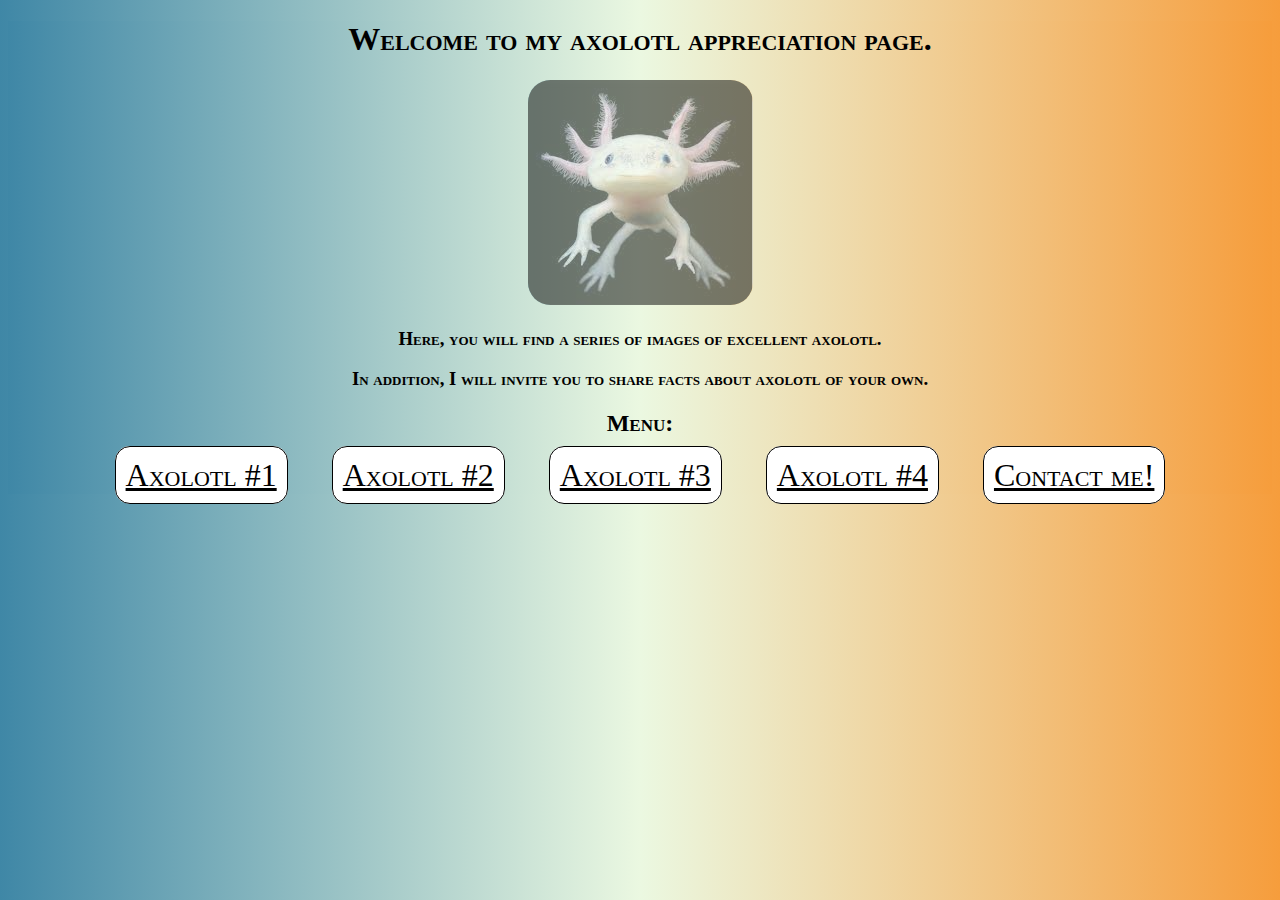
<file: Index.html>
<!DOCTYPE html>
<html lang="en">
  <head>
    <meta charset="UTF-8" />
    <meta name="viewport" content="width=device-width, initial-scale=1.0" />
    <title>Home Page</title>
    <link rel="stylesheet" href="./src/styles.css" />
  </head>
  <body>
    <!--Header section for main page.-->
    <h1>Welcome to my axolotl appreciation page.</h1>
    <img src="./images/axolotl3.jpeg" style="opacity: 50%" />

    <!--Main body of main page.-->
    <h3>Here, you will find a series of images of excellent axolotl.</h3>
    <h3>
      In addition, I will invite you to share facts about axolotl of your own.
    </h3>

    <!--Menu section for site navigation.-->
    <div>
      <h2>Menu:</h2>
      <a href="./Page1.html">Axolotl #1</a>
      <a href="./Page2.html">Axolotl #2</a>
      <a href="./Page3.html">Axolotl #3</a>
      <a href="./Page4.html">Axolotl #4</a>
      <a href="./contact.html">Contact me!</a>
    </div>
  </body>
</html>
</file>
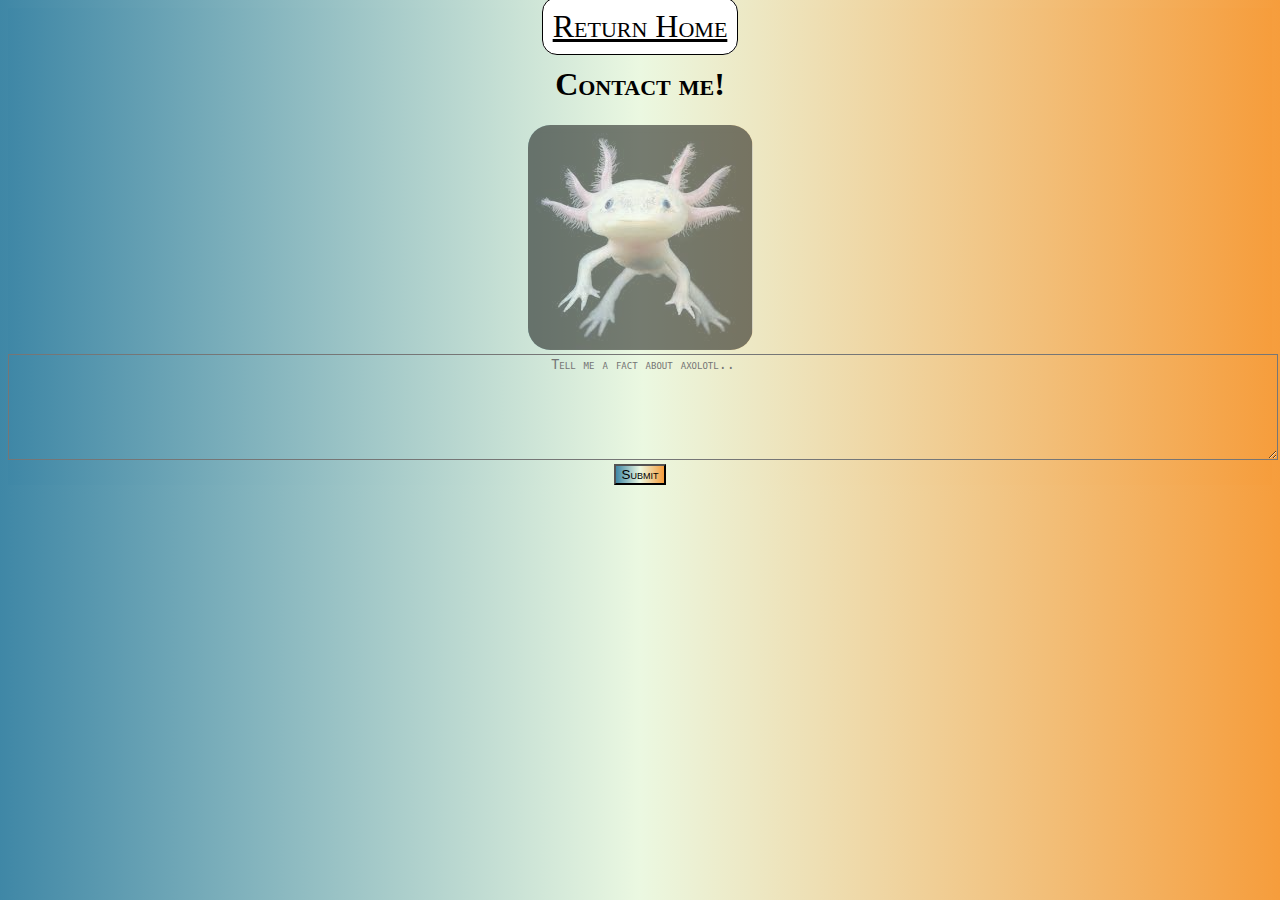
<file: contact.html>
<!DOCTYPE html>
<html lang="en">
<head>
    <meta charset="UTF-8">
    <meta name="viewport" content="width=device-width, initial-scale=1.0">
    <title>Document</title>
    <link rel="stylesheet" href="./src/styles.css">
</head>
<body>

    <!--Home button to guide user back to more axolotl content.-->
    <a href="./Index.html">Return Home</a>

    <!--Header section for contact page.-->
    <h1>Contact me!</h1>
    <img src="./images/axolotl3.jpeg" style="opacity: 50%;">

    <!--Form submission section; a textbox for users to submit an axolotl fact.-->
    <div>
        <form action="#">
          <textarea id="subject" name="subject" placeholder="Tell me a fact about axolotl.." style="width:100%; height: 100px;"></textarea>
          <input type="submit" value="Submit">
        </form>
    </div>



</body>
</html>
</file>
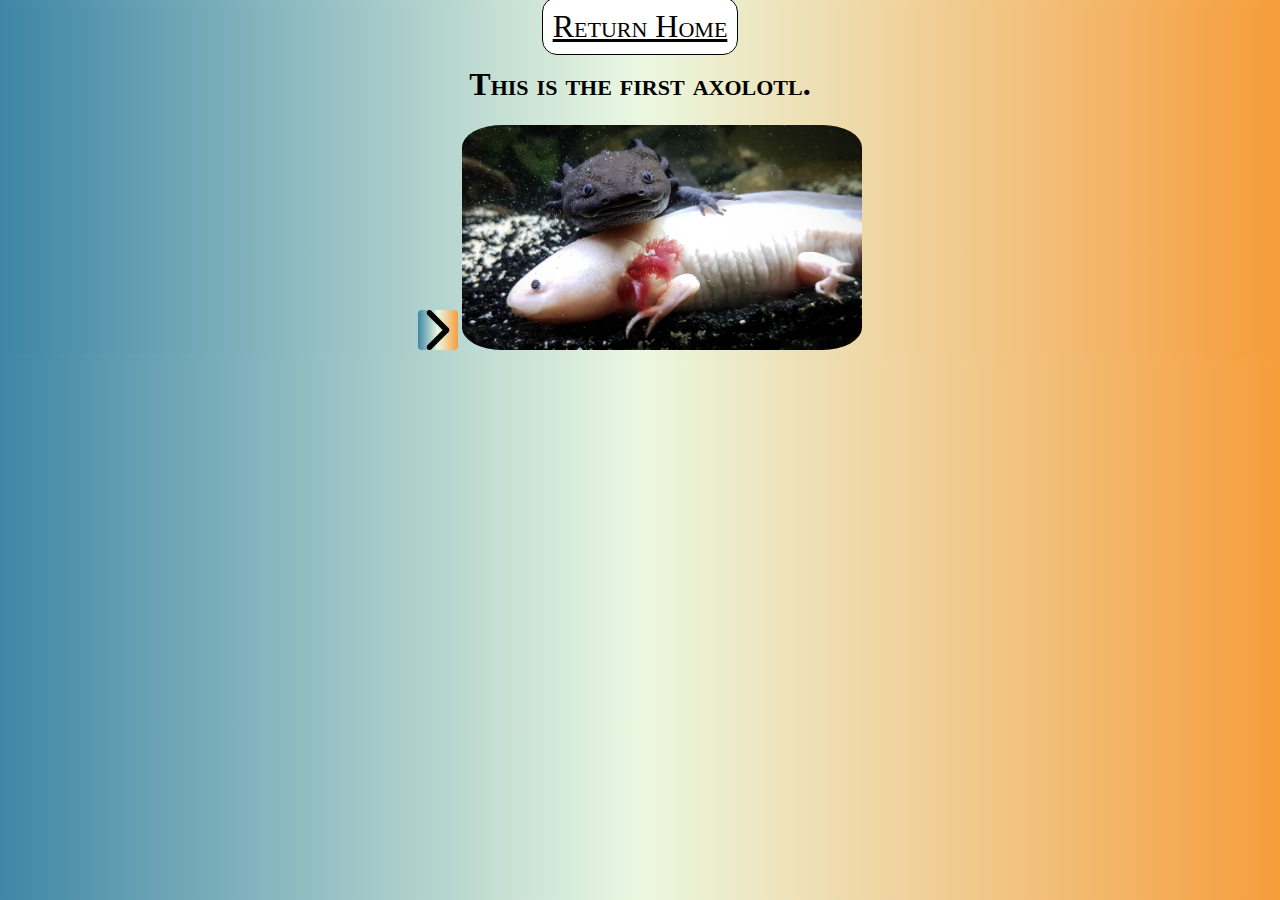
<file: Page1.html>
<!DOCTYPE html>
<html lang="en">
<head>
    <meta charset="UTF-8">
    <meta name="viewport" content="width=<device-width>, initial-scale=1.0">
    <title>Page 1</title>
    <link rel="stylesheet" href="./src/styles.css">
</head>
<body>

    <!--Home button to guide user back to more axolotl content.-->
    <a href="./Index.html">Return Home</a>

    <!--Header section for page.-->
    <h1>This is the first axolotl.</h1>

    <!--Image section showcasing the page's feature axolotl.-->
    <img src="./images/arrow.png" style="max-width: 40px;">
    <img src="./images/axolotl1.jpg">

</body>
</html>
</file>
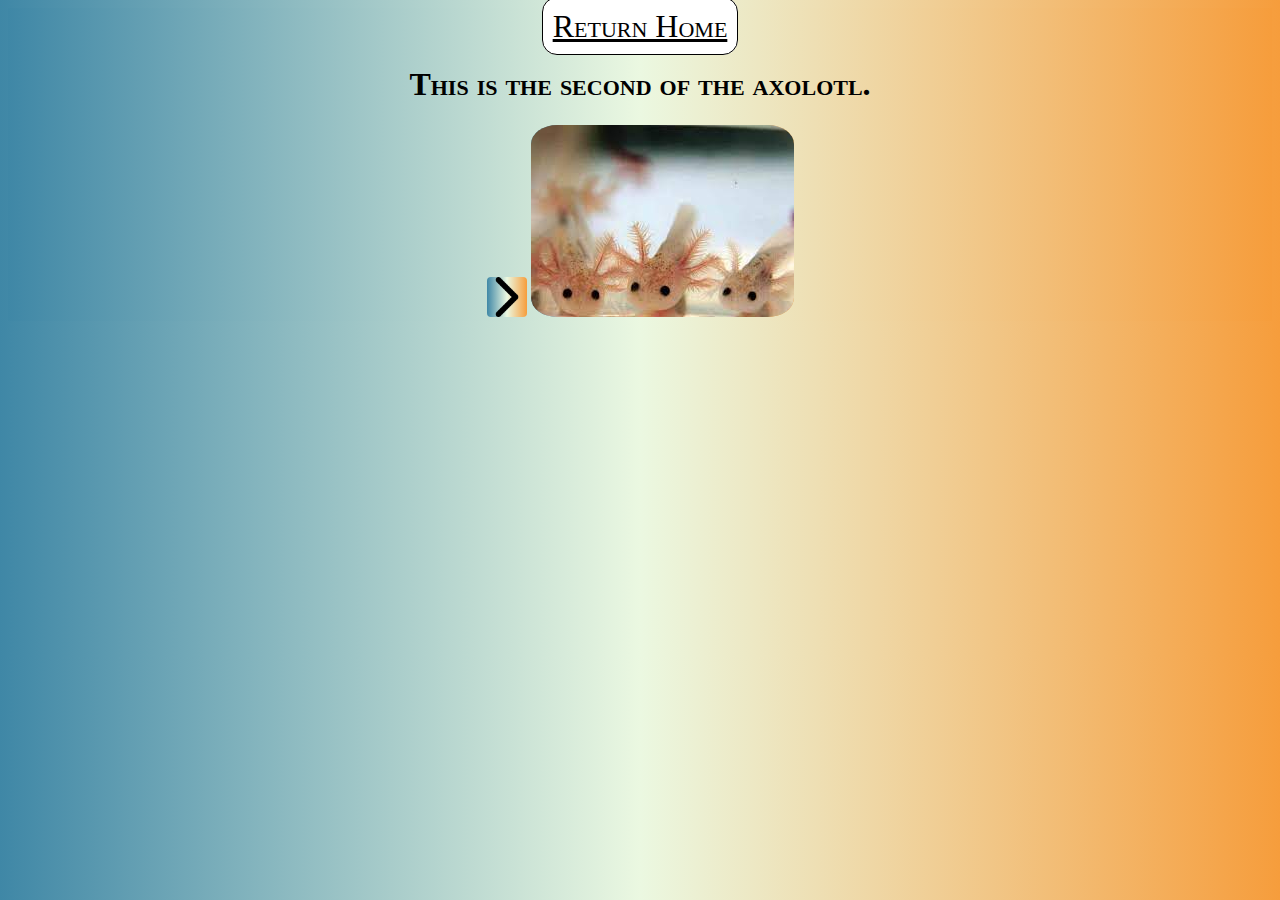
<file: Page2.html>
<!DOCTYPE html>
<html lang="en">
<head>
    <meta charset="UTF-8">
    <meta name="viewport" content="width=<device-width>, initial-scale=1.0">
    <title>Document</title>
    <link rel="stylesheet" href="./src/styles.css">
</head>
<body>

    <!--Home button to guide user back to more axolotl content.-->
    <a href="./Index.html">Return Home</a>

    <!--Header section for page.-->
    <h1>This is the second of the axolotl.</h1>

    <!--Image section showcasing the page's feature axolotl.-->
    <img src="./images/arrow.png" style="max-width: 40px;">
    <img src="./images/axolotl2.jpeg">

</body>
</html>
</file>
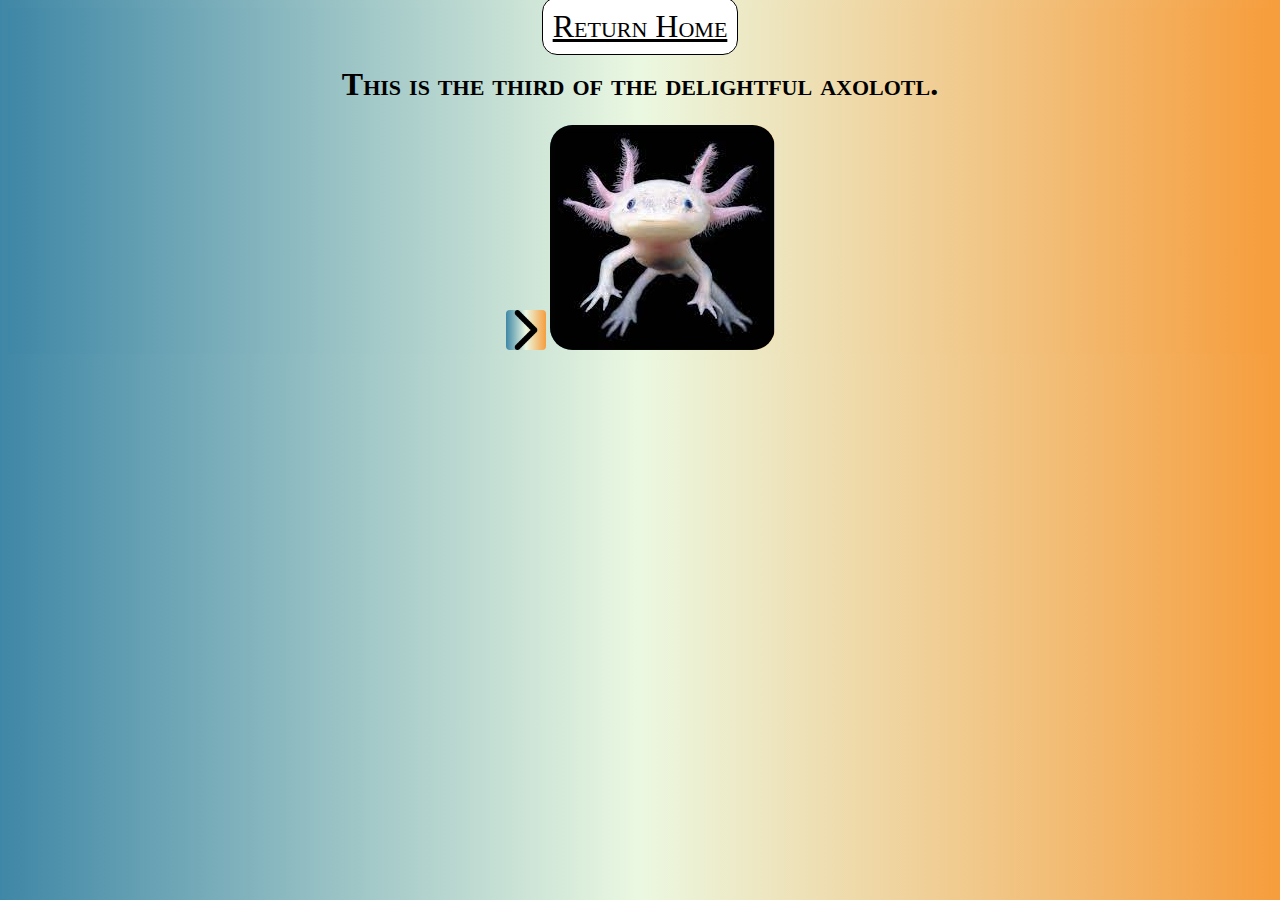
<file: Page3.html>
<!DOCTYPE html>
<html lang="en">
<head>
    <meta charset="UTF-8">
    <meta name="viewport" content="width=<device-width>, initial-scale=1.0">
    <title>Document</title>
    <link rel="stylesheet" href="./src/styles.css">
</head>
<body>

    <!--Home button to guide user back to more axolotl content.-->
    <a href="./Index.html">Return Home</a>

    <!--Header section for page.-->
    <h1>This is the third of the  delightful axolotl.</h1>

    <!--Image section showcasing the page's feature axolotl.-->
    <img src="./images/arrow.png" style="max-width: 40px;">
    <img src="./images/axolotl3.jpeg">

</body>
</html>
</file>
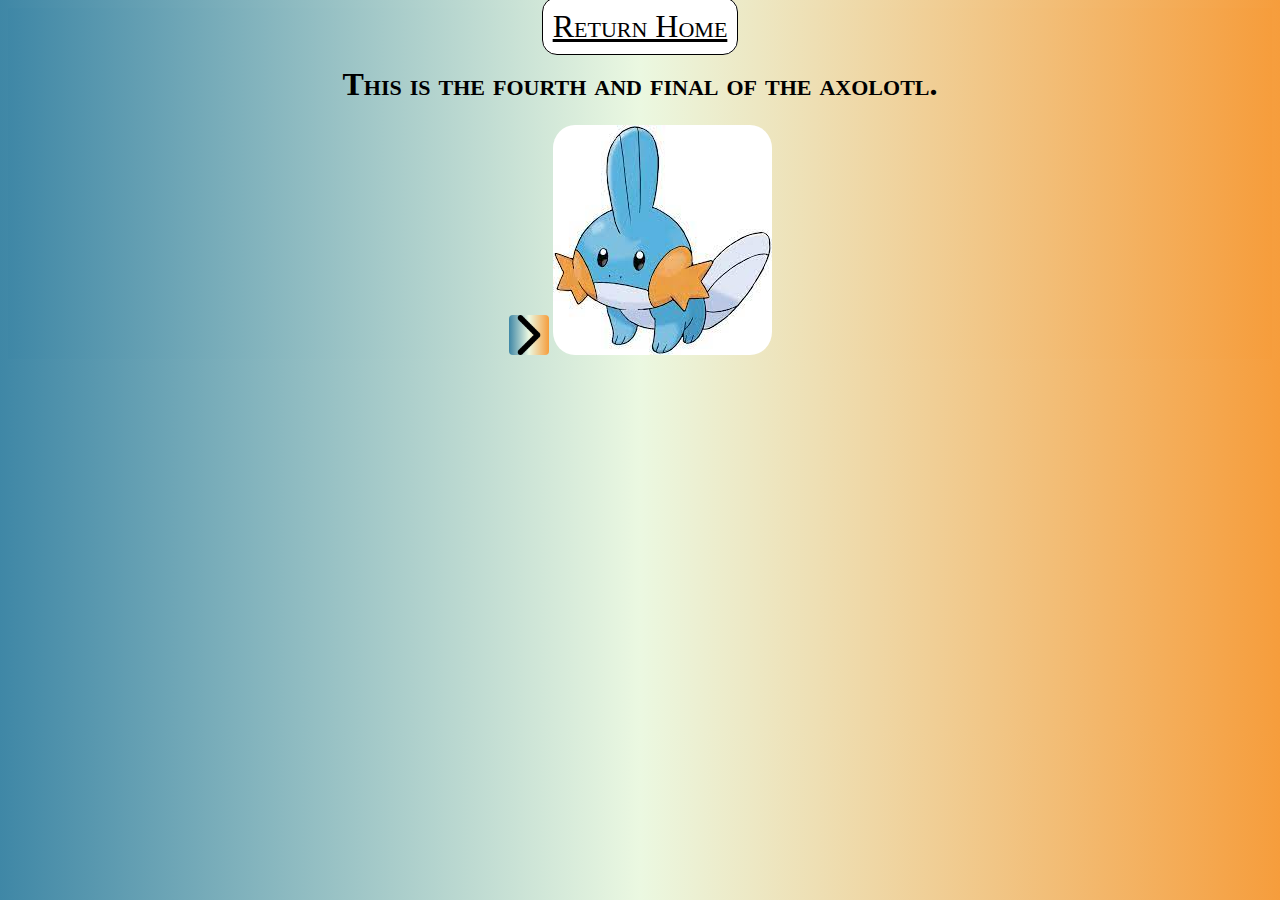
<file: Page4.html>
<!DOCTYPE html>
<html lang="en">
<head>
    <meta charset="UTF-8">
    <meta name="viewport" content="width=<device-width>, initial-scale=1.0">
    <title>Document</title>
    <link rel="stylesheet" href="./src/styles.css">
</head>
<body>

    <!--Home button to guide user back to more axolotl content.-->
    <a href="./Index.html">Return Home</a>

    <!--Header section for page.-->
    <h1>This is the fourth and final of the axolotl.</h1>

    <!--Image section showcasing the page's feature axolotl.-->
    <img src="./images/arrow.png" style="max-width: 40px;">
    <img src="./images/axolotl4.jpeg">

</body>
</html>
</file>
<file: src/styles.css>
/*All pages will have linear gradient background reminiscent of a fish tank, and stylized font.*/
*{
    background: linear-gradient(0.25turn, #3f87a6, #ebf8e1, #f69d3c);
    font-variant: small-caps;
    color: black;
    text-align: center;
}

/*All images will be conservatively sized, and have smooth borders.*/
img{
    max-width: 400px;
    border-radius: 10%;
}

/*Buttons have adding styling to make for clear contrast and function.*/
a{
    background: white;
    padding: 10px;
    border: thin black solid;
    border-radius: 15px;
    font-size: 2rem;
    margin: 20px;

}
</file>
